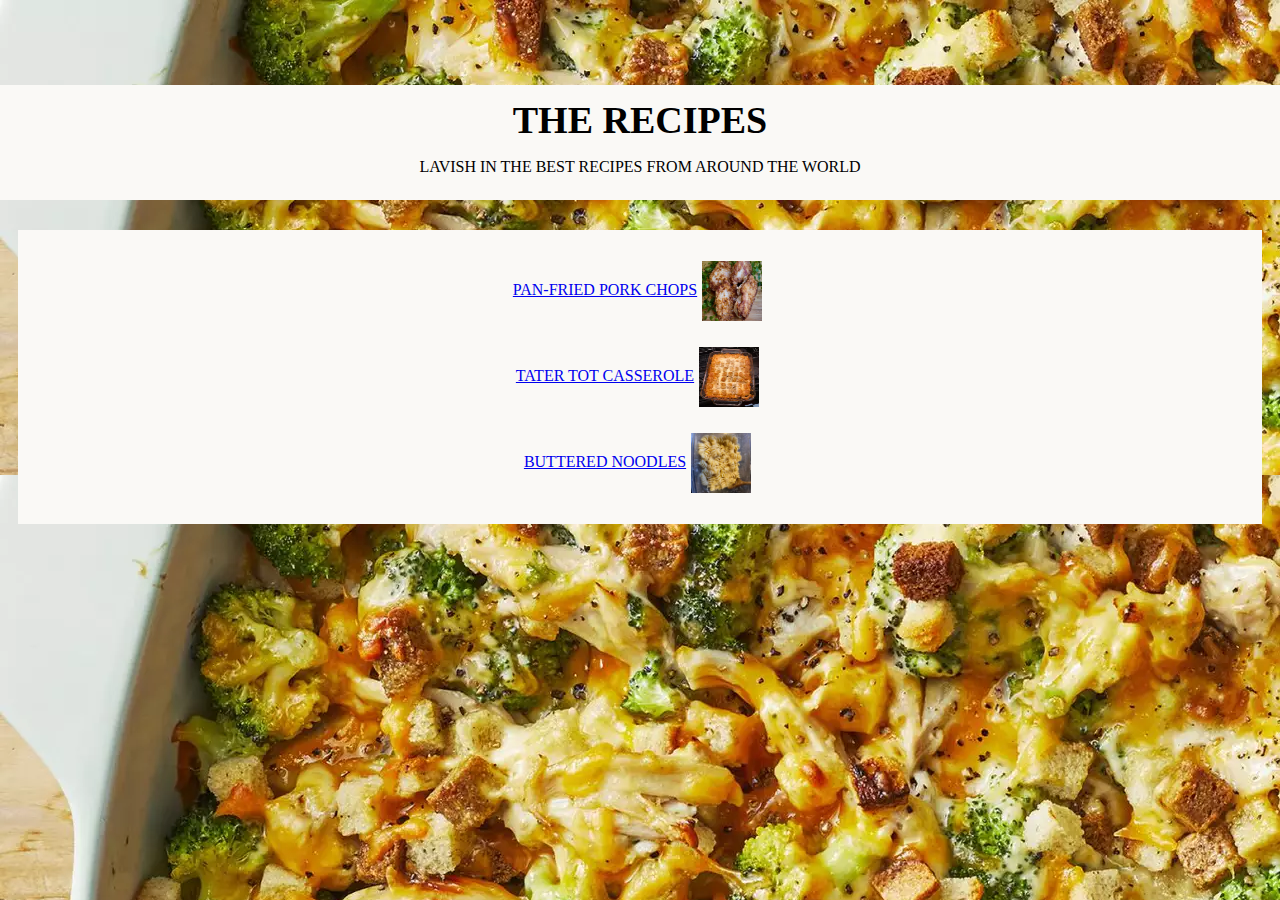
<file: index.html>
<!DOCTYPE html>
<html lang="en">
    <head>
        <meta charset="UTF-8"></macro>
        <link rel="stylesheet" href="style.css" />
    </head>

    <body>
        <div class="header">
            <h1>The Recipes</h1>
            <p>Lavish in the best recipes from around the world</p>
        </div>
        <div class="recipes">
            <p><a href="recipes/pan-fried-pork-chops.html">Pan-Fried Pork Chops</a><span><img src="./recipes/pan-fried-pork-chops.jpg"></span></p>
            <p><a href="recipes/tater-tot-casserole.html">Tater Tot Casserole</a><span><img src="./recipes/tater-tot-casserole.webp"></span></p>
            <p><a href="recipes/buttered-noodles.html">Buttered Noodles</a><span><img src="./recipes/buttered-noodles.webp"></span></p>
        </div>
    </body>
</html>
</file>
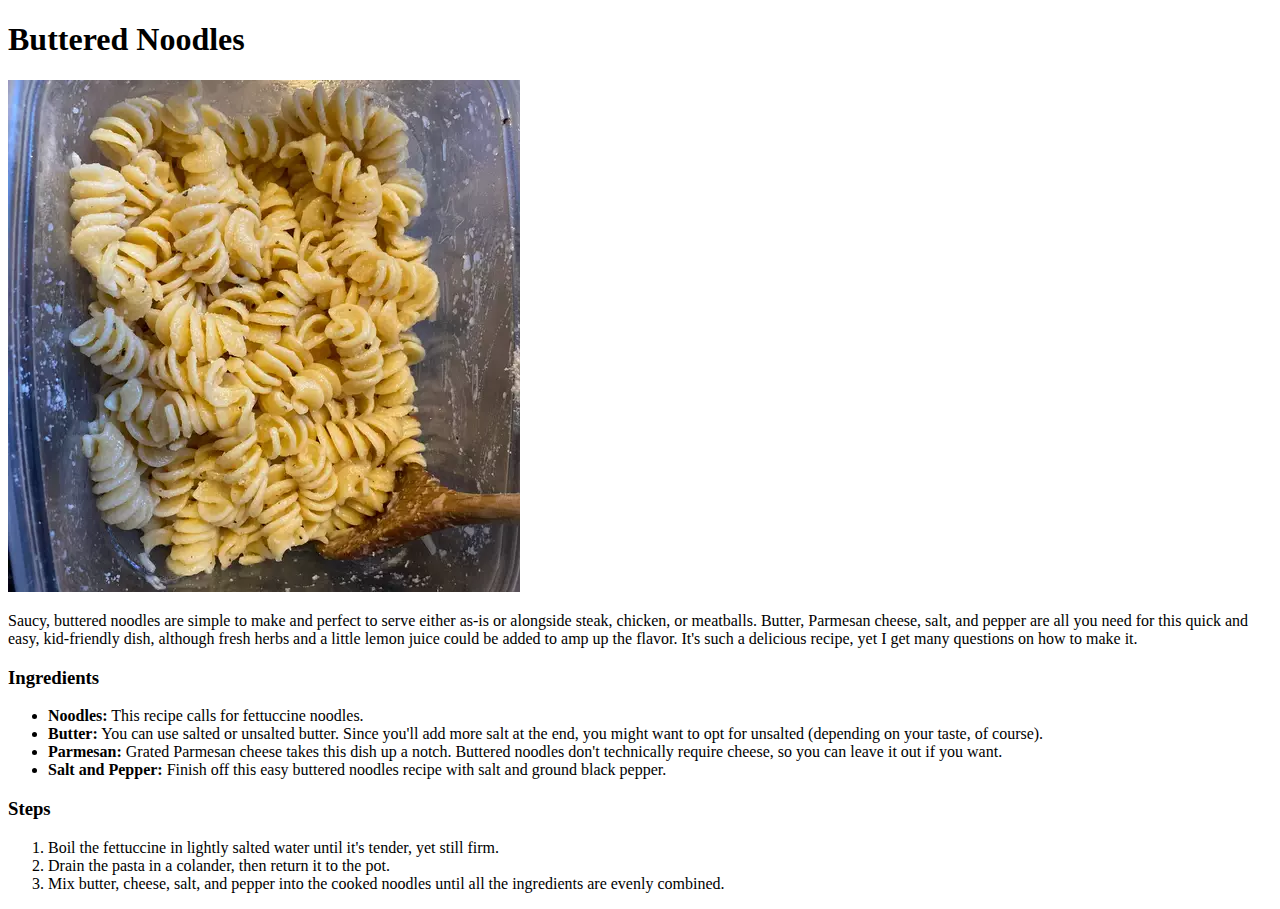
<file: recipes/buttered-noodles.html>
<!DOCTYPE html>
<html lang="en">
    <head>
        <macro charset="UTF-8"></macro>
    </head>

    <body>
        <h1>Buttered Noodles</h1>
        <img src="buttered-noodles.webp" alt="Photo of Buttered Noodles">
        <p>Saucy, buttered noodles are simple to make and perfect to serve either as-is or alongside steak, chicken, or meatballs. Butter, Parmesan cheese, salt, and pepper are all you need for this quick and easy, kid-friendly dish, although fresh herbs and a little lemon juice could be added to amp up the flavor. It's such a delicious recipe, yet I get many questions on how to make it.</p>
        <h3>Ingredients</h3>
        <ul>
            <li><Strong>Noodles:</Strong> This recipe calls for fettuccine noodles.</li>
            <li><strong>Butter:</strong> You can use salted or unsalted butter. Since you'll add more salt at the end, you might want to opt for unsalted (depending on your taste, of course).</li>
            <li><strong>Parmesan:</strong> Grated Parmesan cheese takes this dish up a notch. Buttered noodles don't technically require cheese, so you can leave it out if you want.</li>
            <li><strong>Salt and Pepper:</strong> Finish off this easy buttered noodles recipe with salt and ground black pepper.</li>
        </ul>
        <h3>Steps</h3>
        <ol>
            <li>Boil the fettuccine in lightly salted water until it's tender, yet still firm.</li>
            <li>Drain the pasta in a colander, then return it to the pot.</li>
            <li>Mix butter, cheese, salt, and pepper into the cooked noodles until all the ingredients are evenly combined.</li>
        </ol>
    </body>
</html>
</file>
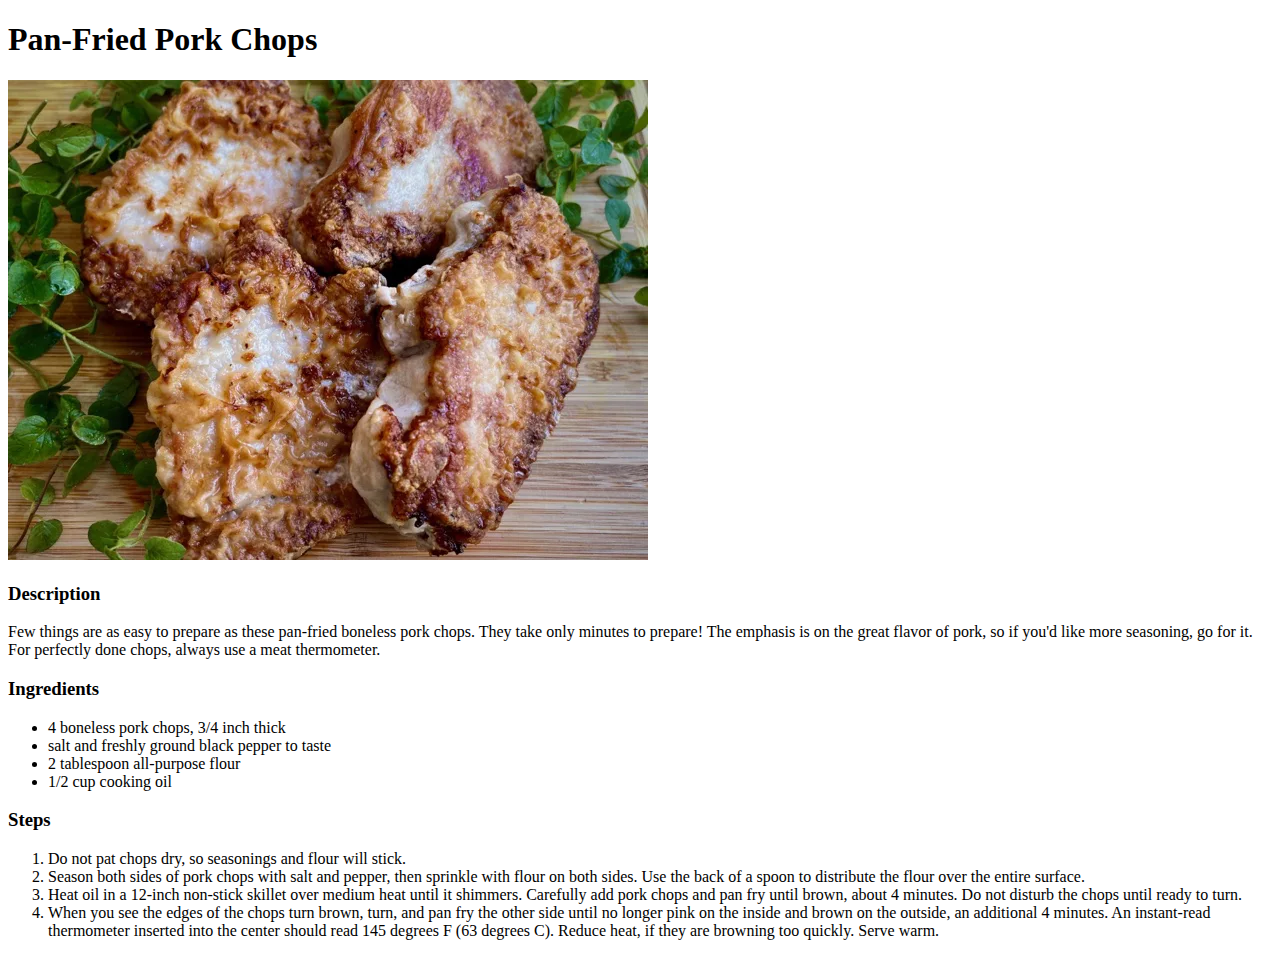
<file: recipes/pan-fried-pork-chops.html>
<!DOCTYPE html>
<html lang="en">
    <head>
        <macro charset="UTF-8"></macro>
    </head>

    <body>
        <h1>Pan-Fried Pork Chops</h1>
        <img src="pan-fried-pork-chops.jpg" alt="Photo of pan-fried pork chops">
        <h3>Description</h3>
        <p>Few things are as easy to prepare as these pan-fried boneless pork chops.
            They take only minutes to prepare!
            The emphasis is on the great flavor of pork, so if you'd like more seasoning, go for it.
            For perfectly done chops, always use a meat thermometer.</p>
        <h3>Ingredients</h3>
        <ul>
            <li> 4 boneless pork chops, 3/4 inch thick</li>
            <li> salt and freshly ground black pepper to taste</li>
            <li> 2 tablespoon all-purpose flour</li>
            <li> 1/2 cup cooking oil</li>
        </ul>
        <h3>Steps</h3>
        <ol>
            <li>Do not pat chops dry, so seasonings and flour will stick.</li>
            <li>Season both sides of pork chops with salt and pepper, then sprinkle with flour on both sides.
                Use the back of a spoon to distribute the flour over the entire surface.</li>
            <li>Heat oil in a 12-inch non-stick skillet over medium heat until it shimmers.
                Carefully add pork chops and pan fry until brown, about 4 minutes.
                Do not disturb the chops until ready to turn.</li>
            <li>When you see the edges of the chops turn brown, turn, and pan fry the other side until no longer pink on the inside and brown on the outside, an additional 4 minutes.
                An instant-read thermometer inserted into the center should read 145 degrees F (63 degrees C). Reduce heat, if they are browning too quickly. 
                Serve warm.</li>  
        </ol>
    </body>
</html>
</file>
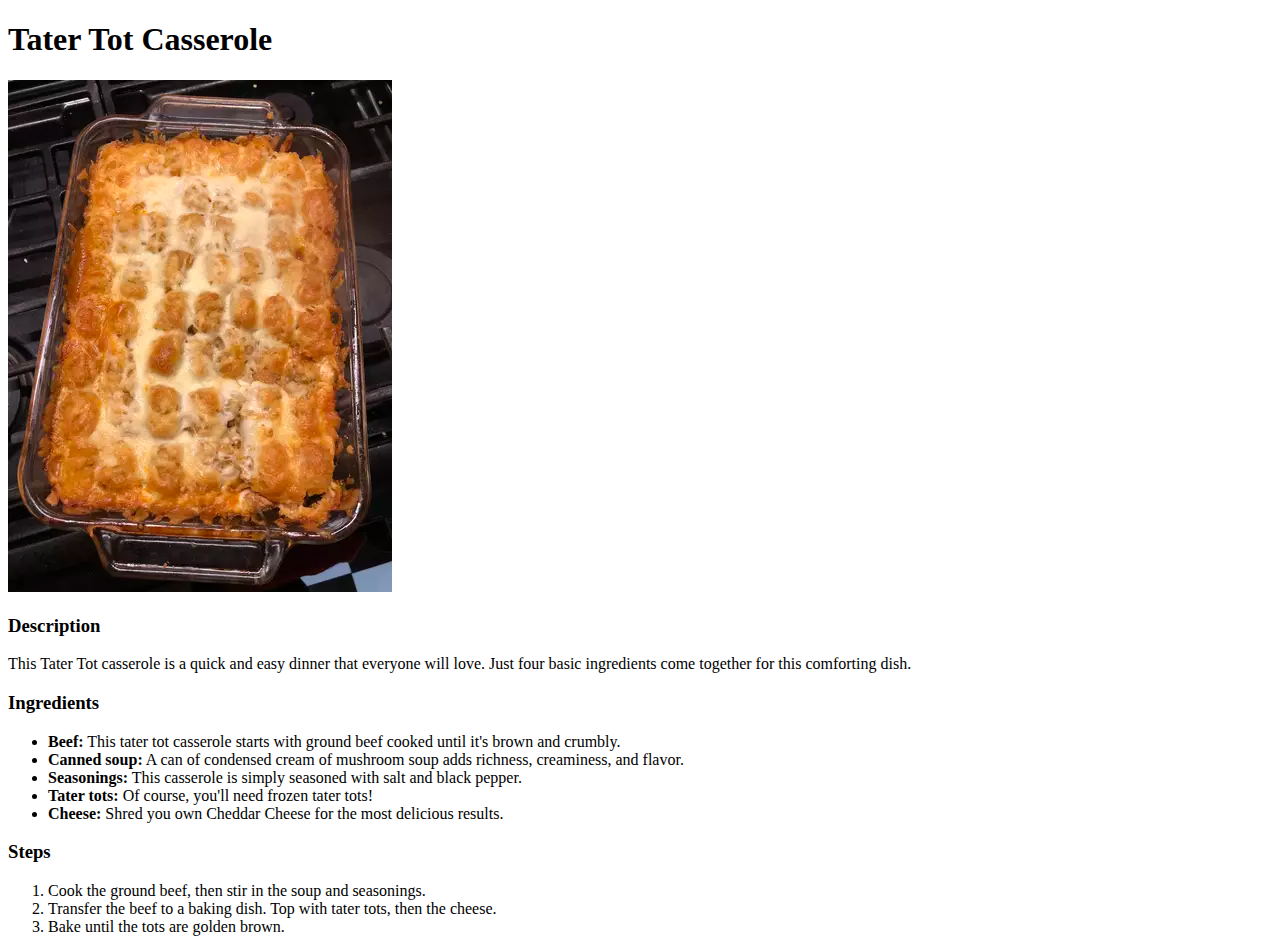
<file: recipes/tater-tot-casserole.html>
<!DOCTYPE html>
<html lang="en">
    <head>
        <macro charset="UTF-8"></macro>
    </head>

    <body>
        <h1>Tater Tot Casserole</h1>
        <img src="tater-tot-casserole.webp" alt="Photo of a tater tot casserole">
        <h3>Description</h3>
        <p>This Tater Tot casserole is a quick and easy dinner that everyone will love. Just four basic ingredients come together for this comforting dish.</p>
        <h3>Ingredients</h3>
        <ul>
            <li><strong>Beef:</strong> This tater tot casserole starts with ground beef cooked until it's brown and crumbly.</li>
            <li><strong>Canned soup:</strong> A can of condensed cream of mushroom soup adds richness, creaminess, and flavor.</li>
            <li><strong>Seasonings:</strong> This casserole is simply seasoned with salt and black pepper.</li>
            <li><strong>Tater tots:</strong> Of course, you'll need frozen tater tots!</li>
            <li><strong>Cheese:</strong> Shred you own Cheddar Cheese for the most delicious results.</li>
        </ul>
        <h3>Steps</h3>
        <ol>
            <li>Cook the ground beef, then stir in the soup and seasonings.</li>
            <li>Transfer the beef to a baking dish. Top with tater tots, then the cheese.</li>
            <li>Bake until the tots are golden brown.</li>
        </ol>
    </body>
</html>
</file>
<file: style.css>
body {
    background-image: url(recipes-background.webp);
    font-family: "Chambord", serif;
    text-transform: uppercase;
}

.header {
    margin: 85px -15px 30px -15px;
    text-align: center;
    background: #faf9f6;
    padding: 8px;
}

h1 {
    font-size: 38px;
    font-weight: bold;
    margin: 5px auto 0px auto
}


.recipes {
    background: #faf9f6;
    margin: 0px 10px;
    padding: 10px 40px;
}

.recipes p {
    text-align: center
}

img {
    height: 60px;
    width: 60px;
    vertical-align: middle;
    padding: 5px
}
</file>
